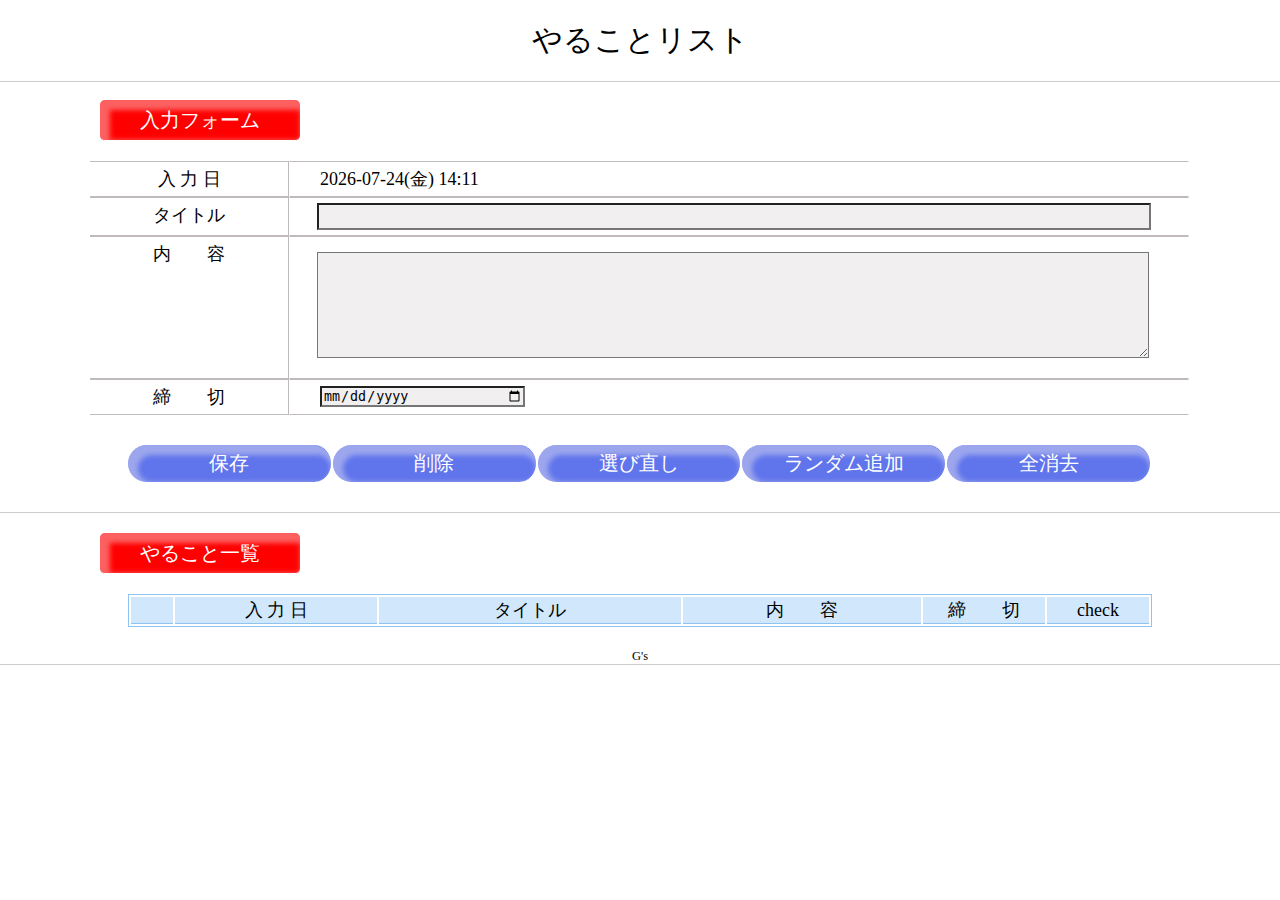
<file: index.html>
<!DOCTYPE html>
<html>
<head>
<meta charset="UTF-8">
<title>myMemoPad</title>
<script src="js/jquery-2.1.3.min.js"></script>
<link rel="stylesheet" href="css/sample.css">
</head>
<body>
<header>
<h1 >やることリスト</h1>
</header>
<main>
    <p class="form_title">入力フォーム</p>
    <div class="cl">
        <div class="cl1">入  力  日</div>
        <div class="cl2"><div id="view"></div></div>
    </div>
    <div class="cl">
        <div class="cl1">タイトル</div>
        <div class="cl2"><input type=text id="key"></div>
    </div>
    <div class="cl">
        <div class="cl1">内　　容</div>
        <div class="cl2"><textarea id="memo"></textarea></div>
    </div>
    <div class="cl">
        <div class="cl1">締　　切</div>
        <div class="cl2"><input id ="date2" name="date" type="date" /></div>
    </div>


   <ul>
        <li id="add">保存</li>
        <li id="delete">削除</li>
        <li id="off">選び直し</li>
        <li id="save">ランダム追加</li>
        <li id="clear">全消去</li>  
    </ul>

</main>
<!-- ローカルストレージのKey -->
<!-- <select id="del_item"></select> -->
<p class="todo_title">やること一覧</p>
    <table id="list">
        <tr>
            <th class="th1"></th>
            <th class="date1">入 力 日</th>
            <th class="ttl">タイトル</th>
            <th>内　　容</th>
            <th class="date2">締　　切</th>
            <th class="check">check</th>
        </tr>
      </table>

<footer><small>G's</small></footer>

<script>
// 入力日時の自動入力
//曜日配列
let eMonth = ["January","February","March","April","May","June","July","August","September","October","November","December"];
let week   = ["日", "月", "火", "水", "木", "金", "土"];

//日時取得
let now = new Date();            //日付取得準備（必須）！！
let year = now.getFullYear();    //年
let month = ("0"+(now.getMonth() + 1)).slice(-2);  //月+１を足す
let date = ("0"+now.getDate()).slice(-2);        //日
let day = now.getDay();          //曜日（数値）
let h = ("0"+(now.getHours())).slice(-2) ;          //時
let m = ("0"+(now.getMinutes())).slice(-2);        //分

//日時表示文字列の作成
let str = year + "-" + month + "-" + date + "(" + week[day] + ") " + h + ":" + m ;
let str1 = year + "-" + month + "-" + date;

//div要素id属性mainを指定

$('#view').html(str);

//1.Save クリックイベント
$("#add").on("click",function(){
    const key = $("#key").val();
    const content = $("#memo").val();
    const date2 = $("#date2").val();
    const json =  {memo:content,date1:str,date2:date2}; 
    const memo = JSON.stringify(json);
    localStorage.setItem(key,memo);
    location.reload();
})

// 乱数の追加
$("#save").on("click",function(){
    for(let i =0; i<100;i++){
        const key =  Math.ceil(Math.random()*100000);
        const memo5 =  Math.ceil(Math.random()*1000000);
        const date3 =  ("0"+(Math.ceil(Math.random()*30))).slice(-2);
        const date2 =  year + "-" + month + "-" + date3;
        const json =  {memo:memo5,date1:str,date2:date2}; 
        const memo2 = JSON.stringify(json);
        localStorage.setItem(key,memo2);
        location.reload();
}})

// 2.clear クリックイベント
$("#clear").on("click",function(){
    res = confirm("本当に全消去しますか");
    if(res == true){
        localStorage.clear();
        $('#list').empty();
    } else {
        alert("削除しますん。"); 
    }

})

//3.ページ読み込み：保存データ取得表示
for(let i =0; i< localStorage.length;i++){
    const key = localStorage.key(i);
    const memo1 = localStorage.getItem(key)
    const d = JSON.parse(memo1);
    const html = '<tr><td class="row1"></td><td>'+d.date1+'</td><td>'+key+'</td><td>'+d.memo+'</td><td>'+d.date2+'</td><td class="btn1"><button type=“button”>やったよ！</button></td></tr>';
    $("#list").append(html);
    if(str1 == d.date2){
        alert(key+"を今日やらなきゃ！");
    }
}

// 削除するキーの指定
let key_item = "";
    for(let i =0; i< localStorage.length;i++){
        const key = localStorage.key(i);
        key_item += '<option value="'+key+'">'+key+'</option>';
        $("#del_item").html(key_item);
}

// 削除するデータの実行
// $("#delete").on("click",function(){
//     const del_item = $("#del_item").val();
//     localStorage.removeItem(del_item);
//     location.reload();
//     if(localStorage.length === 0){
//         alert("保存しているメモはありません");
//     }
// })

$(function() {
    $('tr').click(function() {
        $(this).css('color','red');
        $(this).css('text-decoration','line-through');
            const del_item = $('tr').index(this);
            const key_name = localStorage.key(del_item-1);
            const get1 = localStorage.getItem(key_name);

    $("#delete").on("click",function(){
        res = confirm("本当に削除して良いですか。");
        if(res == true){
           localStorage.removeItem(key_name); 
           location.reload();
        } else {
            alert("削除しますん。")
        }
        
        
    })
 });
});

$(function(){
 $("#off").click(function(){
    $('tr').off();
    location.reload();
    })   
})




</script>

</body>
</html>
</file>
<file: css/sample.css>
body{
    margin:0;
    padding:0;
    text-align:left;
    font-size: 10px;
    width:100%;
    font-family:"ヒラギノ角ゴシック体 W1" ;
}
header{
    background-color: #fff;
    border-bottom: 1px solid #ccc;
    text-align: center;
    position: fixed;
    top:0px;
    left:0px;
    margin: 0;
     width: 100%;
     z-index: 100;
}

h1{
    font-size: 30px;
    font-weight: normal;
}
main{
    top:80px;
    left:0px;
    width:100%;
    display: block;
    border-bottom:1px solid #ccc;
    position:relative;
}
footer{
    top: 80px;
    position: relative;
    background-color: #fff;
    border-bottom:1px solid #ccc;
    text-align: center;
    font-size:15px;
}
p{
    font-size:20px;
    text-align: left;
    border-bottom:1px solid #fff;
    height: 30px; 
 
}
ul{
    padding: 0;
    border:white;
    display:table;  /* 定義 */
    table-layout: fixed;
    width:80%;
    font-size: 80%;
    margin:30px auto;
    text-align: center;
    border-radius: 30%;
}

li{
    list-style-type:none;
    border-radius:20px;
    background-color: #6075ec;
    border-right:2px solid #fff;
    box-shadow:5px 5px 5px 5px rgba(247, 239, 239, 0.4) inset;
    display:table-cell;  /* 定義 */
    cursor: pointer;
    color:#fff;
    font-size:20px;
    padding:5px;
    font-family:"Hiragino Sans";
}

li:hover{
    background:#fff;
    color:#6075ec;
}

textarea{
  margin: 10px 3%;
  width: 92%;
  height: 100px;
  font-size:18px;
  box-shadow: 1px #555;
  background-color:rgb(241, 239, 239);
}

#key{
    margin:0 3%;
    width: 92%;
    font-size:18px;
    background-color: rgb(241, 239, 239);
    box-shadow: 1px #555;
}

th{
   
    font-size:18px;
    background-color:#d0e7fc;
    border-bottom: 1px solid #8dc3f5;
    text-align: center;
    font-weight: normal;
}
td{
    font-size:16px;
    background-color: #fff;
    border-bottom: 1px solid #8dc3f5;
}

table tr:nth-child(odd) td {
	background: rgba(167, 247, 243, 0.329);
}


table{
    top:80px;
    position: relative;
    margin: 20px 3%;
    border:1px solid #8dc3f5;
    width:96%;
    counter-reset: rowCount -1;
  }
table tr{
    counter-increment: rowCount;
  }
table tr td:first-child::before{
    content: counter(rowCount);
  }

#list{
    font-size:10px;
    margin:20px auto;
    width:80%
}

.th1{
    width: 40px;
    text-align: center;
}

.check{
    width:100px;
    text-align: center;
}

.form{
    width:80%;
    margin:0 auto;

}

.form_title{
    font-size:20px;
    text-align: center;
    border-bottom:1px solid #fff;
    height: 40px; 
    line-height: 40px;
    margin-left: 100px;
    background-color: rgb(255, 0, 0);
    color:#fff;  
    width:200px;
    border-radius:5px;
    box-shadow:5px 5px 5px 5px rgba(247, 239, 239, 0.4) inset;
}
.todo_title{
    top:80px;
    position: relative;
    font-size:20px;
    text-align: center;
    border-bottom:1px solid #fff;
    height: 40px; 
    line-height: 40px;
    margin-left: 100px;  
    background-color: rgb(255, 0, 0);
    color:#fff;
    width:200px;
    border-radius:5px;
    box-shadow:5px 5px 5px 5px rgba(247, 239, 239, 0.4) inset;
}

.td1{
    width:150px;
    text-align: center;
}

.date1{
    width: 200px;
}
.date2{
    width: 120px;
}

.ttl{
    width: 300px;
}

.cl{
    width:1100px;
    margin:0 auto;
    display: flex;
    flex-wrap: wrap;
}

.cl1{
    width: 198px;
    background:#fff;
    padding: 5px 0;
    font-size: 18px;
    text-align: center;
    border-right:1px solid rgb(192, 187, 187);
    border-bottom:1px solid rgb(192, 187, 187);
    border-top:1px solid rgb(192, 187, 187);
    line-height: center;

}
.cl2{
    width: 898px;
    background:#fff;
    padding: 5px 0;
    font-size: 18px;
    text-align: left;
    border:1px solid #fff;
    line-height: center;
    border-bottom:1px solid rgb(192, 187, 187);
    border-top:1px solid rgb(192, 187, 187);
}

#view{
    padding: 0 0 0 30px;
}

#date2{
    margin:0 0  0 30px; 
    width:200px;
    background-color:rgb(241, 239, 239);
}

.row1{
    text-align: center;
}
.btn1{
    text-align: center;
}
</file>
